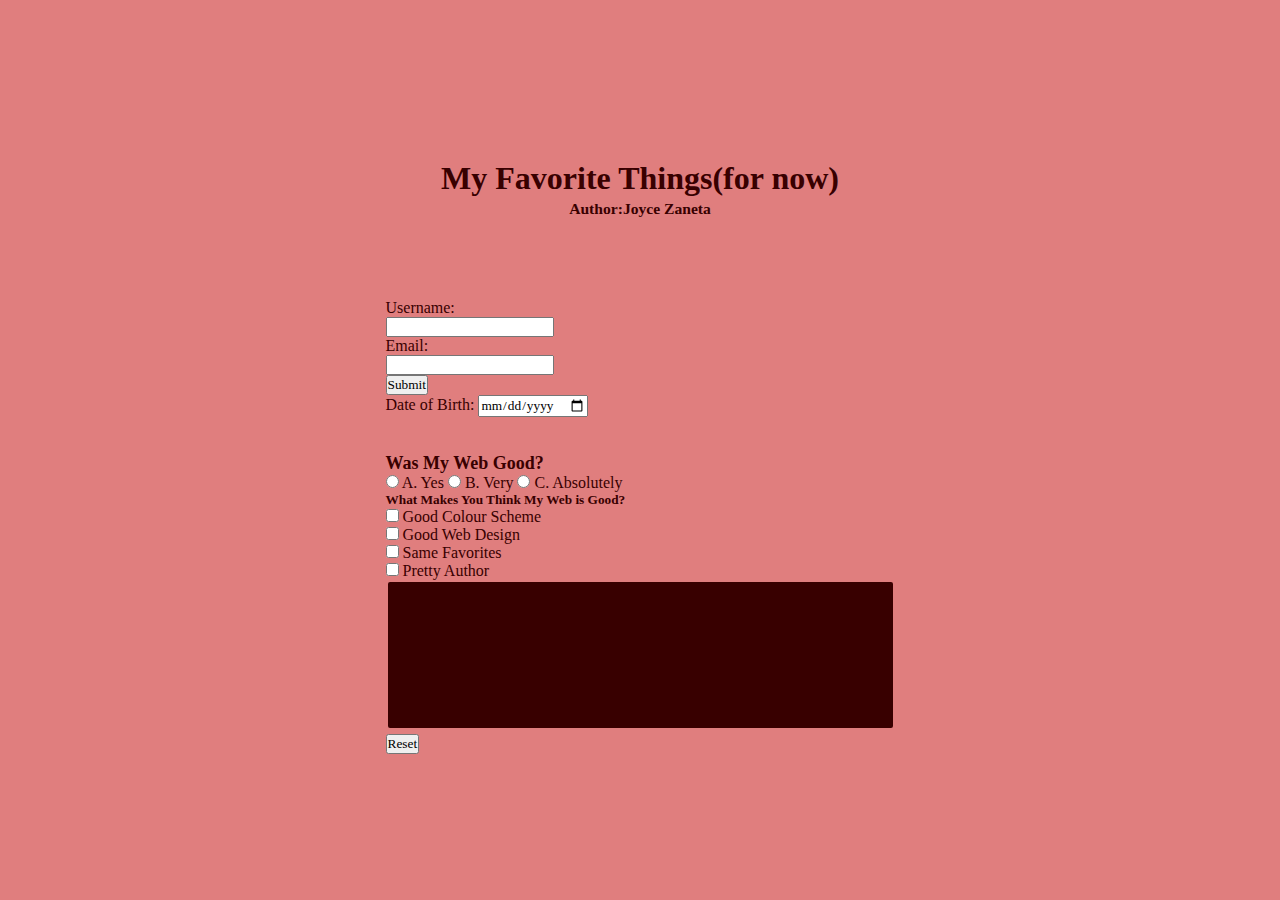
<file: form.html>
<!DOCTYPE html>
<html lang="en">
<head>
    <meta charset="UTF-8">
    <meta name="viewport" container="width=device-width, initial-scale=1.0">
    <title>My Favorite Things</title>
    <!-- CSS  -->
    <link rel="stylesheet" href="css\style.css">
</head>
<header>
    <div class="head">
        <h1>My Favorite Things(for now)</h1>
        <h3><small>Author:Joyce Zaneta</small></h3>
        </div>
</header>
<body class="head">
    <form>
        <div>
            <label for="username">Username:</label><br>
        <input type="text" id="username" name="username" required><br>

        <label for="email">Email:</label><br>
        <input type="email" id="email" name="email" required><br>

        <button type="button" id="submitButton">Submit</button><br>

            <label for="date">Date of Birth:</label>
            <input type="date" id="birth"name="birthday">
          </div><br><br>

        <h5 style="font-size: large;">Was My Web Good?</h5>
        <input type="radio" id="html" name="course">
        <label style="cursor: pointer;">A. Yes</label>

        <input type="radio" id="html" name="course">
        <label for="html">B. Very</label>

        <input type="radio" id="html" name="course">
        <label for="html">C. Absolutely</label>


        <!-- CHECKBOX -->
         <div style="cursor: pointer;">
        <h5>What Makes You Think My Web is Good?</h5>
        <ul><input type="checkbox" id="html" name="course">
        <label for="html">Good Colour Scheme</label></ul>
        <ul>
        <input type="checkbox" id="html" name="course">
        <label for="html">Good Web Design</label>
      </ul>
      <ul>
        <input type="checkbox" id="html" name="course">
        <label for="html">Same Favorites</label>
      </ul>
    </div>

      <ul>
        <input type="checkbox" id="html" name="course">
        <label for="html">Pretty Author</label>
      </ul>
    
        <textarea rows="2" cols="50" placeholder="for what all these question? kAmU naNyA?">
          </textarea>

        <ul>
          <!-- <input type="reset"> -->
          <button type="reset" id="submitButton">Reset</button><br>
        </ul>
</form>
</body>
</file>
